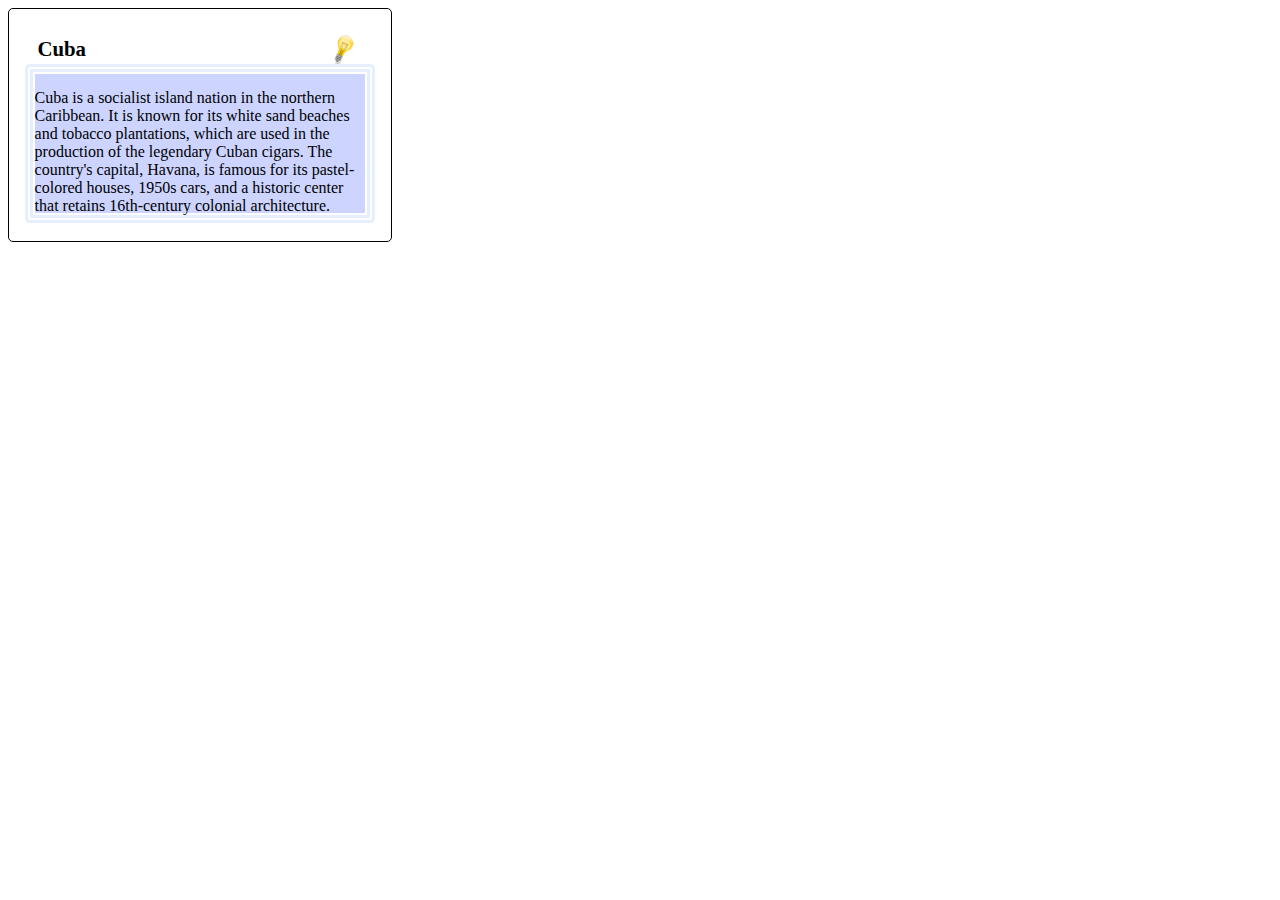
<file: form/index.html>
<!DOCTYPE html>
<html>

<head>
    <title>Zadanie6</title>
    <link rel="stylesheet" type="text/css" href="style.css">

<body>
    <div class="first-div">
        <h1>Cuba</h1>
        <div class="last-div">
            <p>Cuba is a socialist island nation in the northern Caribbean. It is known for its white sand beaches and tobacco plantations, which are used in the production of the legendary Cuban cigars. The country's capital, Havana, is famous for its pastel-colored houses, 1950s cars, and a historic center that retains 16th-century colonial architecture. Salsa is performed in dance clubs, and magnificent shows are shown in the famous Tropicana cabaret.</p>
        </div>
    </div>
</body>
</head>

</html>
</file>
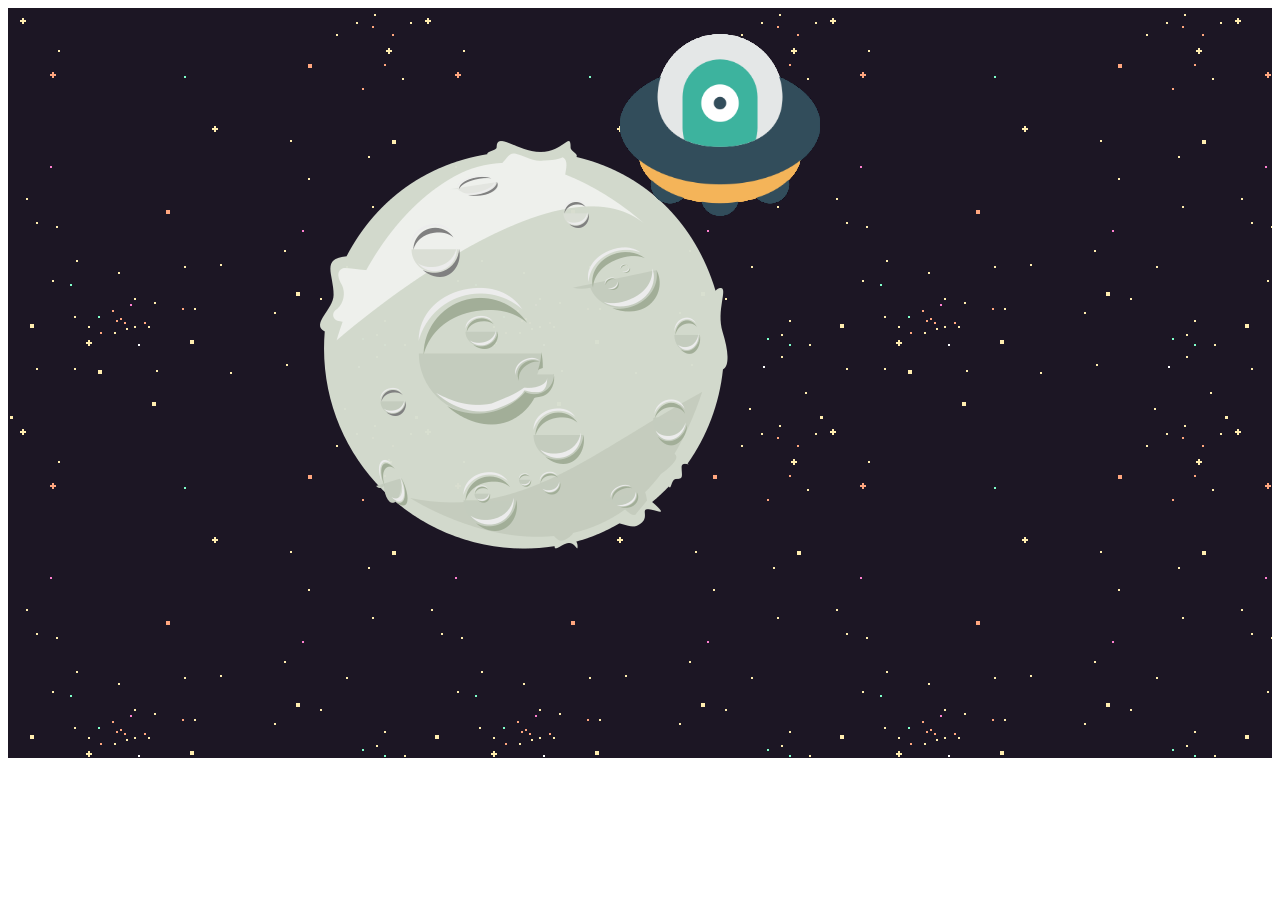
<file: moon/index.html>
<!DOCTYPE html>
<html>

<head>
    <title>Plane-animation</title>
    <link rel="stylesheet" type="text/css" href="style.css">
    <meta name="viewport" content="width=device-width, initial-scale=1">
</head>

<body>
    <div class="wrapper">
        <div class="content">
            <img class="moon" src="img/moon.png" alt="moon">
            <img class="plane" src="img/plane.png" alt="plane">
            <img class="plane" src="img/plane.png" alt="plane">
            <img class="plane" src="img/plane.png" alt="plane">
            <img class="plane" src="img/plane.png" alt="plane">
            <img class="plane" src="img/plane.png" alt="plane">
            <img class="plane" src="img/plane.png" alt="plane">
            <img class="plane" src="img/plane.png" alt="plane">
            <img class="plane" src="img/plane.png" alt="plane">
        </div>
    </div>


</body>


</html>
</file>
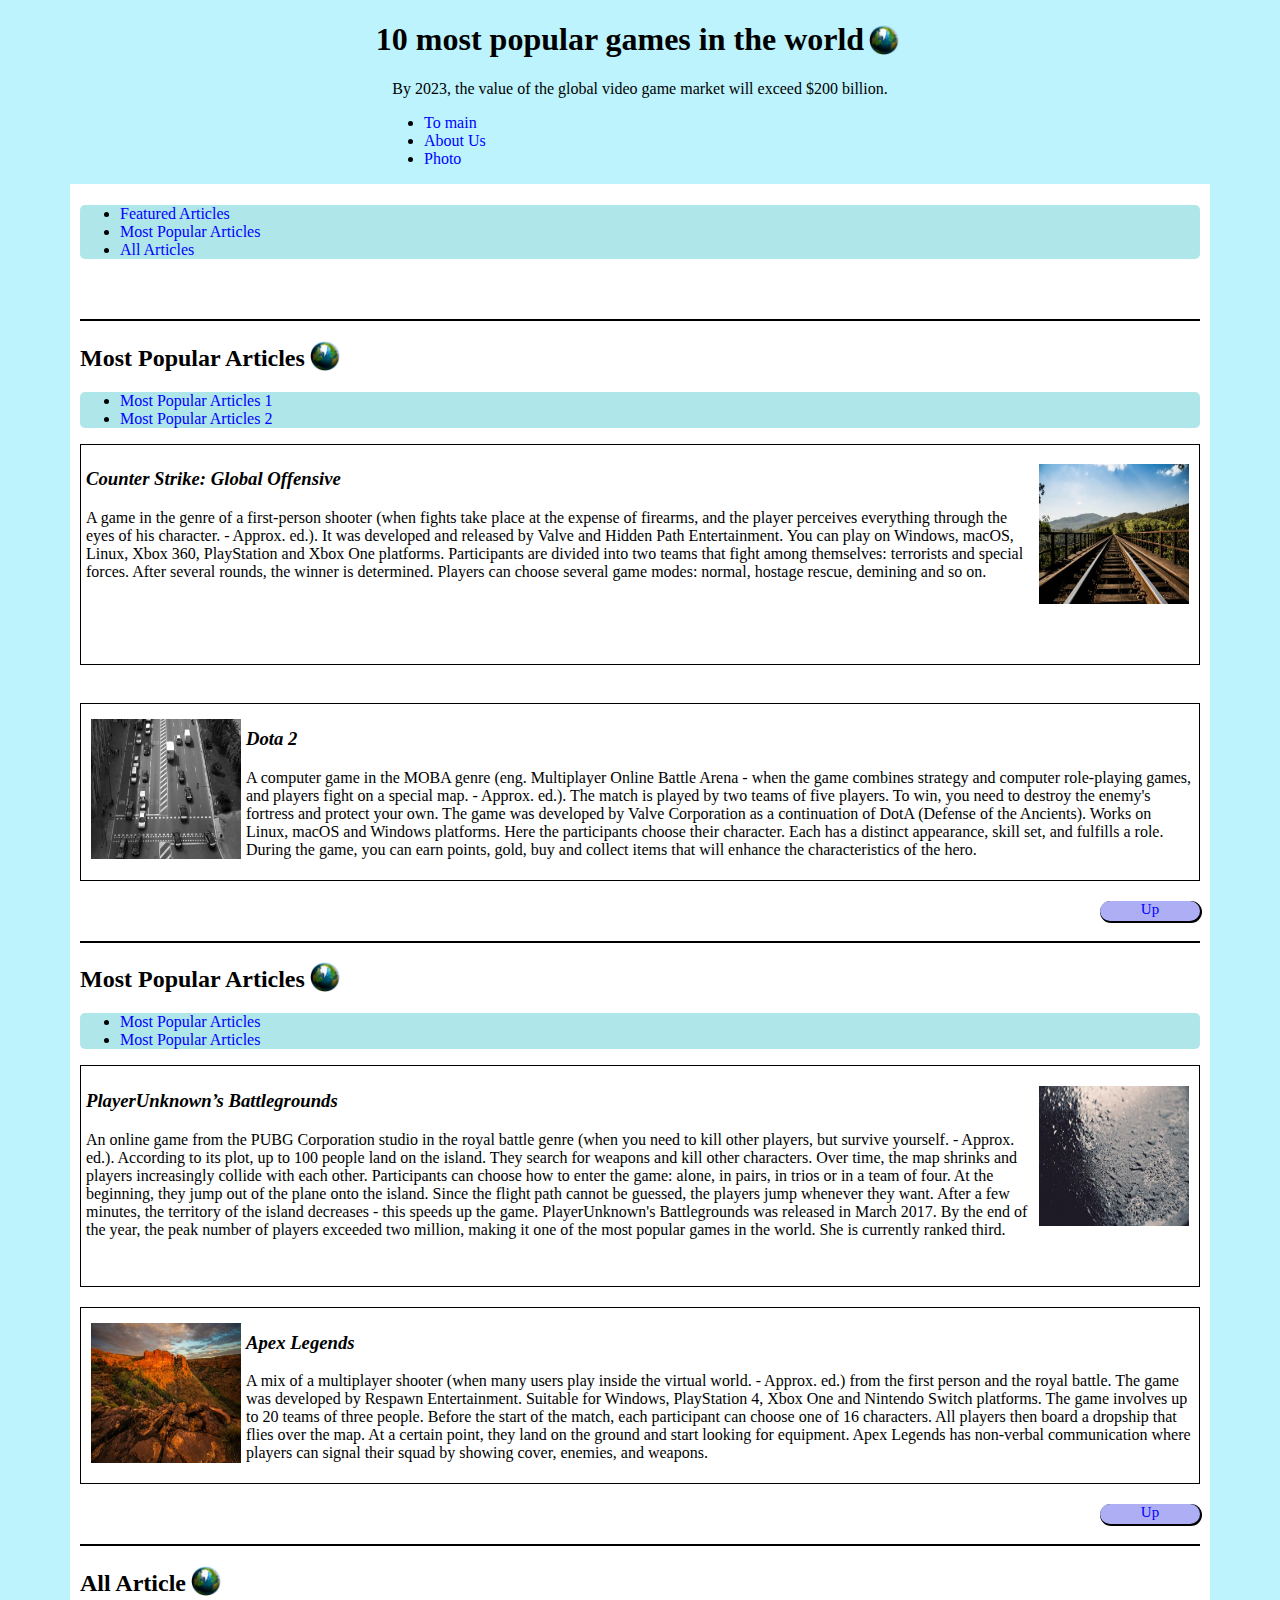
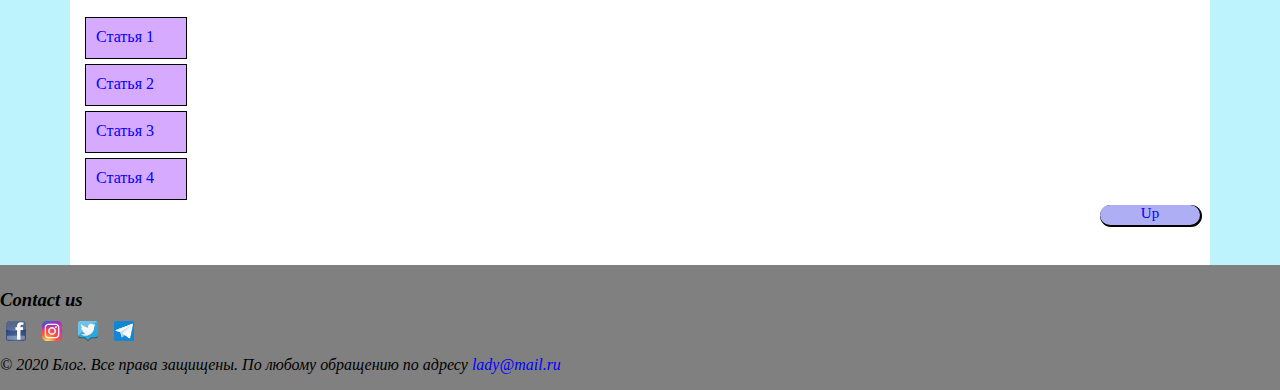
<file: page/index.html>
<!DOCTYPE html>
<html>

<head>
    <title>Blog</title>
    <link rel="stylesheet" type="text/css" href="style.css">
</head>

<body id="goup">
    <div class="ground-color">
        <div class="to-main">
            <div class="blog">
                <h1>10 most popular games in the world</h1>
                <p>By 2023, the value of the global video game market will exceed $200 billion.</p>
            </div>
            <ul class="ul">
                <li> <a href="">To main</a></li>
                <li> <a href="">About Us</a></li>
                <li> <a href="">Photo</a></li>
            </ul>
        </div>
        <div class="ground-colorIN">
            <div class="popular">
                <ul>
                    <li> <a href="">Featured Articles</a></li>
                    <li> <a href="">Most Popular Articles</a></li>
                    <li> <a href="">All Articles</a></li>
                </ul>
            </div>

            <hr>

            <h2>Most Popular Articles</h2>

            <div class="popular">
                <ul>
                    <li> <a href="#f1">Most Popular Articles 1</a></li>
                    <li> <a href="#f2">Most Popular Articles 2</a></li>

                </ul>
            </div>


            <div class="first-favorites article">
                <h3 id="f1">Counter Strike: Global Offensive</h3>
                <img class="first-img" src="image/f1.jpg" alt="Железная дорога">
                <p>A game in the genre of a first-person shooter (when fights take place at the expense of firearms, and the player perceives everything through the eyes of his character. - Approx. ed.). It was developed and released by Valve and Hidden Path Entertainment. You can play on Windows, macOS, Linux, Xbox 360, PlayStation and Xbox One platforms.

                    Participants are divided into two teams that fight among themselves: terrorists and special forces. After several rounds, the winner is determined. Players can choose several game modes: normal, hostage rescue, demining and so on.</p>
            </div>

            <br>

            <div class="last-favorites article">
                <img class="last-img" src="image/f2.jpg" alt="Вид сверху,камера,машины">
                <h3 id="f2">Dota 2</h3>
                <p>A computer game in the MOBA genre (eng. Multiplayer Online Battle Arena - when the game combines strategy and computer role-playing games, and players fight on a special map. - Approx. ed.). The match is played by two teams of five players. To win, you need to destroy the enemy's fortress and protect your own. The game was developed by Valve Corporation as a continuation of DotA (Defense of the Ancients). Works on Linux, macOS and Windows platforms.

                    Here the participants choose their character. Each has a distinct appearance, skill set, and fulfills a role. During the game, you can earn points, gold, buy and collect items that will enhance the characteristics of the hero.</p>
            </div>

            <div class="up-button">
                <a href="#goup">Up</a>
            </div>


            <hr>



            <h2>Most Popular Articles</h2>

            <div class="popular">
                <ul>
                    <li> <a href="#s1">Most Popular Articles</a></li>
                    <li> <a href="#s2">Most Popular Articles</a></li>

                </ul>
            </div>


            <div class="first-favorites article">
                <h3 id="s1">PlayerUnknown’s Battlegrounds</h3>
                <img class="first-img" src="image/p1.jpg" alt="Капли">
                <p>An online game from the PUBG Corporation studio in the royal battle genre (when you need to kill other players, but survive yourself. - Approx. ed.). According to its plot, up to 100 people land on the island. They search for weapons and kill other characters. Over time, the map shrinks and players increasingly collide with each other.

                    Participants can choose how to enter the game: alone, in pairs, in trios or in a team of four. At the beginning, they jump out of the plane onto the island. Since the flight path cannot be guessed, the players jump whenever they want. After a few minutes, the territory of the island decreases - this speeds up the game.
                    
                    PlayerUnknown's Battlegrounds was released in March 2017. By the end of the year, the peak number of players exceeded two million, making it one of the most popular games in the world. She is currently ranked third.</p>
            </div>



            <div class="last-favorites article">
                <img class="last-img" src="image/p2.jpg" alt="Горы, небо">
                <h3 id="s2">Apex Legends</h3>
                <p>A mix of a multiplayer shooter (when many users play inside the virtual world. - Approx. ed.) from the first person and the royal battle. The game was developed by Respawn Entertainment. Suitable for Windows, PlayStation 4, Xbox One and Nintendo Switch platforms.
                    The game involves up to 20 teams of three people. Before the start of the match, each participant can choose one of 16 characters. All players then board a dropship that flies over the map. At a certain point, they land on the ground and start looking for equipment.
                    
                    Apex Legends has non-verbal communication where players can signal their squad by showing cover, enemies, and weapons.</p>
            </div>

            <div class="up-button">
                <a href="#goup">Up</a>
            </div>


            <hr>


            <div>
                <h2>All Article</h2>
            </div>
            <div class="conteiner" id="st1">
                <a href="#st1">Статья 1</a>
                <p>Contrary to popular belief, Lorem Ipsum is not simply random text. It has roots in a piece of
                    classical Latin literature from 45 BC, making it over 2000 years old. Richard McClintock, a Latin
                    professor at Hampden-Sydney College in Virginia, looked up one of the more obscure</p>
            </div>
            <div class="conteiner" id="st2">
                <a href="#st2">Статья 2</a>
                <p>Contrary to popular belief, Lorem Ipsum is not simply random text. It has roots in a piece of
                    classical Latin literature from 45 BC, making it over 2000 years old. Richard McClintock, a Latin
                    professor at Hampden-Sydney College in Virginia, looked up one of the more obscure</p>
            </div>
            <div class="conteiner" id="st3">
                <a href="#st3">Статья 3</a>
                <p>Contrary to popular belief, Lorem Ipsum is not simply random text. It has roots in a piece of
                    classical Latin literature from 45 BC, making it over 2000 years old. Richard McClintock, a Latin
                    professor at Hampden-Sydney College in Virginia, looked up one of the more obscure</p>
            </div>
            <div class="conteiner" id="st4">
                <a href="#st4">Статья 4</a>
                <p>Contrary to popular belief, Lorem Ipsum is not simply random text. It has roots in a piece of
                    classical Latin literature from 45 BC, making it over 2000 years old. Richard McClintock, a Latin
                    professor at Hampden-Sydney College in Virginia, looked up one of the more obscure</p>
            </div>

            <div class="up-button">
                <a href="#goup">Up</a>
            </div>

        </div>



    </div>


    <footer>
        <h3>Contact us</h3>
        <a href="https://www.facebook.com/alexey.lupach" target="_blank"><img class="footer-img"
                src="image/facebook.png" alt="facebook"></a>
        <a href="https://www.instagram.com/cubbl/" target="_blank"><img class="footer-img" src="image/instagramm.png"
                alt="instagramm"></a>
        <a href="https://twitter.com/CuBbl" target="_blank"><img class="footer-img" src="image/twitter.png"
                alt="twitter"></a>
        <a href="https://t.me/cubbl" target="_blank"> <img class="footer-img" src="image/telegram.png"
                alt="telegram"></a>
        <p class="footer-p">© 2020 Блог. Все права защищены. По любому обращению по адресу <a
                href="mailto:cubbi@mail.ru">lady@mail.ru</a></p>
    </footer>

</body>


</html>
</file>
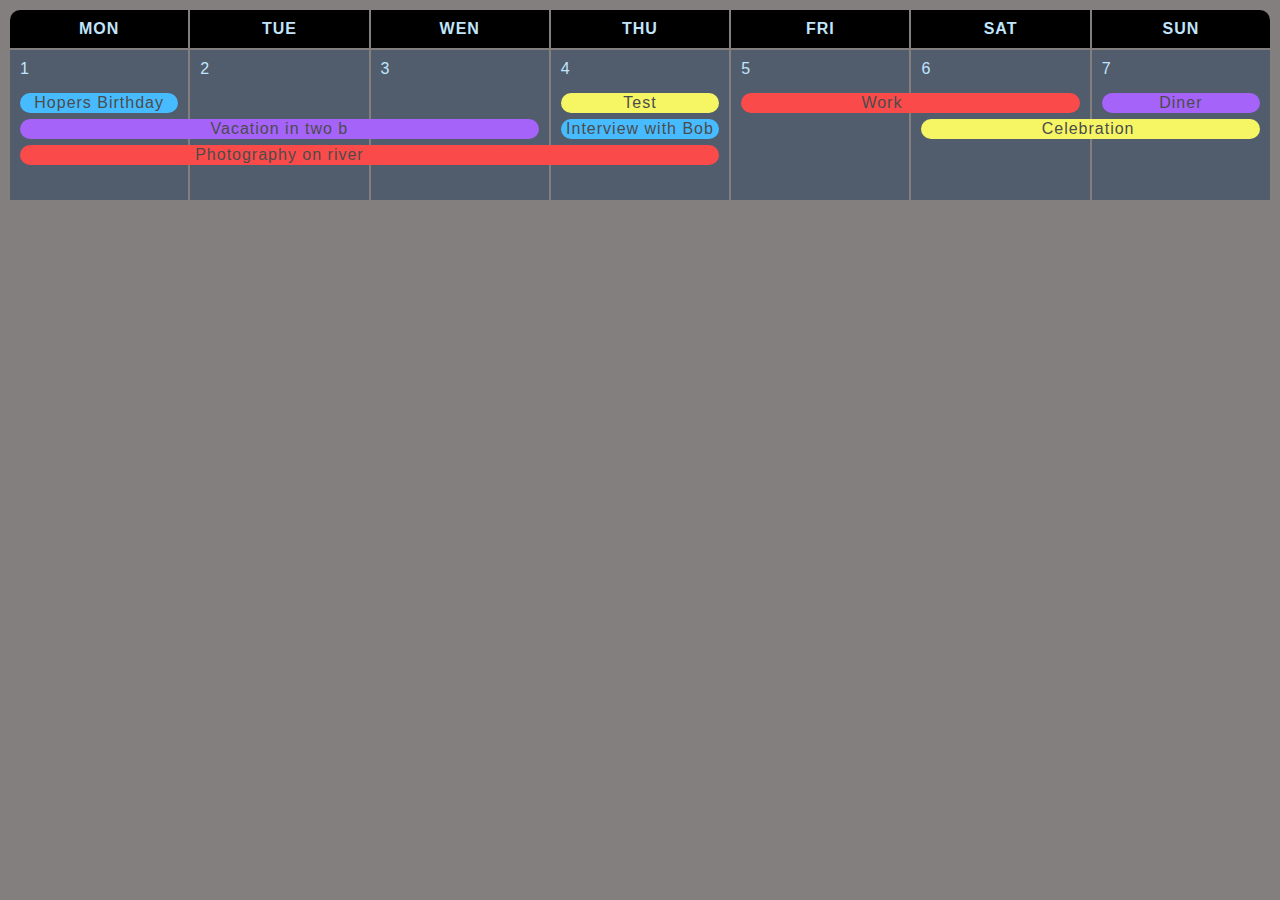
<file: table weeks/index.html>
<!DOCTYPE html>
<html>

<head>
    <title>Calendar</title>
    <link rel="stylesheet" type="text/css" href="style.css">

<body>


    <table>
        <tr>
            <th class="mon-radius">Mon</th>
            <th>Tue</th>
            <th>Wen</th>
            <th>Thu</th>
            <th>Fri</th>
            <th>Sat</th>
            <th class="sun-radius">Sun</th>
        </tr>
        <tr class="calendar">
            <td>
                <span class="number">1</span>
                <span class="event single-day salmon-color">Hopers Birthday</span>
                <span class="event event-start blue-color"></span>
                <span class="event event-start green-color"></span>
            </td>
            <td>
                <span class="number">2</span>
                <span class="event"></span>
                <span class="event event-middle blue-color">Vacation in two b</span>
                <span class="event event-middle green-color">Photography on river</span>
            </td>
            <td>
                <span class="number">3</span>
                <span class="event"></span>
                <span class="event event-end blue-color"></span>
                <span class="event event-middle green-color"></span>
            </td>
            <td>
                <span class="number">4</span>
                <span class="event single-day pink-color">Test</span>
                <span class="event single-day salmon-color">Interview with Bob</span>
                <span class="event event-end green-color"></span>
            </td>
            <td>
                <span class="number">5</span>
                <span class="event event-start green-color"></span>
            </td>
            <td>
                <span class="number">6</span>
                <span class="event event-end green-color">Work</span>
                <span class="event event-start pink-color"></span>
            </td>
            <td>
                <span class="number">7</span>
                <span class="event single-day blue-color">Diner</span>
                <span class="event event-end pink-color">Celebration</span>
            </td>
        </tr>
    </table>

</body>
</head>

</html>
</file>
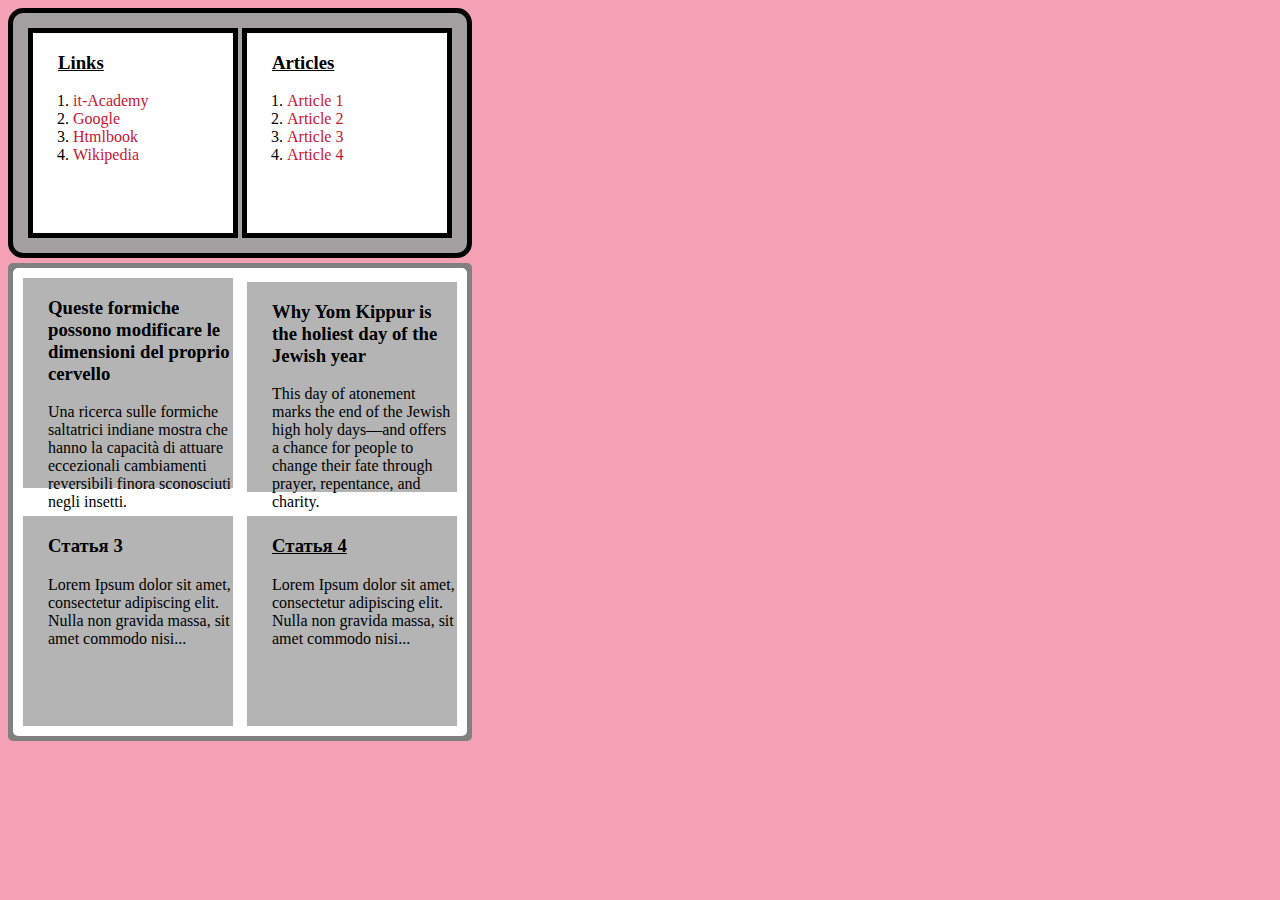
<file: table/index.html>
<!DOCTYPE html>
<html>

<head>
    <title>Example6</title>
    <link rel="stylesheet" type="text/css" href="style.css">

<body>
    <div>
        <div class="backgorund-links">
            <div class="links">
                <h3 class="under">Links</h3>
                <ol>

                    <li> <a href="https://www.it-academy.by/">it-Academy</a></li>
                    <li> <a href="https://www.google.by/">Google</a></li>
                    <li> <a href="http://htmlbook.ru/">Htmlbook</a></li>
                    <li> <a href="https://ru.wikipedia.org/">Wikipedia</a></li>

                </ol>
            </div>

            <div class="links">
                <h3 class="under">Articles</h3>
                <ol>

                    <li> <a href="#s1">Article 1</a></li>
                    <li> <a href="#s2">Article 2</a></li>
                    <li> <a href="#s3">Article 3</a></li>
                    <li> <a href="#s4">Article 4</a></li>

                </ol>
            </div>
        </div>
    </div>

    <div class="backgorund-art2">
        <div class="backgorund-art">
            <div>
                <div class="articles">
                    <h3 id="s1">Queste formiche possono modificare le dimensioni del proprio cervello</h3>
                    <p>Una ricerca sulle formiche saltatrici indiane mostra che hanno la capacità di attuare eccezionali cambiamenti reversibili finora sconosciuti negli insetti.</p>
                </div>
                <div class="articles">
                    <h3 id="s2">Why Yom Kippur is the holiest day of the Jewish year</h3>
                    <p>This day of atonement marks the end of the Jewish high holy days—and offers a chance for people to change their fate through prayer, repentance, and charity.</p>
                </div>
            </div>
            <div>
                <div class="articles">
                    <h3 id="s3">Статья 3</h3>
                    <p>Lorem Ipsum dolor sit amet, consectetur adipiscing elit. Nulla non gravida massa, sit amet
                        commodo nisi... </p>
                </div>
                <div class="articles">
                    <h3 class="under" id="s4">Статья 4</h3>
                    <p>Lorem Ipsum dolor sit amet, consectetur adipiscing elit. Nulla non gravida massa, sit amet
                        commodo nisi... </p>
                </div>
            </div>
        </div>
    </div>
</body>
</head>

</html>
</file>
<file: form/style.css>
.first-div {
    width: 350px;
    height: 200px;
    border: solid 1px black;
    border-radius: 5px;
    background-color: white;
    padding: 1em;
}

h1 {
    font-size: 1.3em;
    background-image: url("bulb.png");
    background-repeat: no-repeat;
    background-position: right 0.5em top 0;
    background-size: contain;
    padding: .1em;
    margin: .5em .5em 0 .5em;
}

.last-div {
    height: 70%;
    overflow: auto;
    padding: 0.5em 3.5em 0.5em 0.5em;
    background-color: rgb(204, 212, 255);
    border-radius: 5px;
    border: double .5em rgba(0, 102, 255, .1);
    padding: 0.1em;
    background-clip: content-box;
}
</file>
<file: moon/style.css>
.wrapper {
    background-image: url(img/stars-bg.png);
    display: flex;
    justify-content: center;
    align-items: center;
    height: 750px;
    position: relative;
}

.content {
    position: relative;
}

.plane {
    position: absolute;
    bottom: 400px;
    left: 300px;
    width: 200px;
    transition: transform 4s ease-in-out;
    transition-delay: 4s;
}

.content:hover .plane {
    transform: translate(0px, 240px);
}

.plane:nth-child(2) {
    transition-delay: .4s;
}

.content:hover .plane:nth-child(2) {
    transform: translate(0px, -240px);
}

.plane:nth-child(3) {
    transition-delay: .4s;
}

.content:hover .plane:nth-child(3) {
    transform: translate(240px, 0px);
}

.plane:nth-child(4) {
    transition-delay: .4s;
}

.content:hover .plane:nth-child(4) {
    transform: translate(-240px, 0px);
}

.plane:nth-child(5) {
    transition-delay: .4s;
}

.content:hover .plane:nth-child(5) {
    transform: translate(-240px, 240px);
}

.plane:nth-child(6) {
    transition-delay: 4s;
}

.content:hover .plane:nth-child(6) {
    transform: translate(240px, 240px);
}

.plane:nth-child(7) {
    transition-delay: 4s;
}

.content:hover .plane:nth-child(7) {
    transform: translate(240px, -240px);
}

.plane:nth-child(8) {
    transition-delay: 4s;
}

.content:hover .plane:nth-child(8) {
    transform: translate(-240px, -240px);
}
</file>
<file: page/style.css>
.ul {
    margin-left: 30%;
}

.blog {
    text-align: center;
}

body {
    margin: 0px;
    background-color: rgba(179, 241, 252, 0.877);
}

.ground-colorIN {
    background-color: white;
    margin: 0px 70px -20px;
    padding: 5px 10px 80px;
}

.popular {
    background-color: rgb(175, 230, 233);
    border-radius: 5px;
}

hr {
    border: none;
    background-color: black;
    height: 2px;
    margin-top: 60px;
}

.article:after, .article:before {
    content: "";
    display: table;
}

.article:after {
    clear: both;
}

.first-favorites, .last-favorites {
    border: solid 1px black;
    padding: 5px;
    margin-bottom: 20px;
}

.first-img {
    width: 150px;
    height: 140px;
    float: right;
    position: relative;
    bottom: 50px;
    margin: 5px 5px 5px;
}

.last-img {
    width: 150px;
    height: 140px;
    float: left;
    position: relative;
    top: 5px;
    margin: 5px 5px 5px;
}

h1::after, h2::after {
    background-image: url('image/lampa.jpg');
    background-size: 30px 30px;
    background-repeat: no-repeat;
    display: inline-block;
    width: 30px;
    height: 30px;
    margin: 0px 5px -5px;
    content: "";
}

.footer-img {
    width: 20px;
    height: 20px;
    line-height: 1px;
    padding: 6px;
    position: relative;
    bottom: 15px;
}

.up-button {
    width: 100px;
    height: 20px;
    text-align: center;
    float: right;
    font-size: 15px;
    background: rgb(174, 174, 245);
    border-radius: 20px;
    box-shadow: 1px 1px 0px 1px;
}

.conteiner {
    display: block;
    width: 80px;
    height: 20px;
    padding: 10px;
    margin: 5px;
    background-color: rgb(214, 170, 255);
    border: 1px solid black;
    overflow: hidden;
}

.conteiner:target {
    overflow: visible;
    height: auto;
    width: auto;
    max-width: 100%;
    background-color: white;
}

.conteiner:target a {
    text-decoration: underline;
    color: black;
}

footer {
    background-color: grey;
    height: 120px;
    max-width: none;
    width: 100%;
    padding-top: 5px;
}

.footer-p {
    margin-top: -10px;
}

h3, .footer-p {
    font-style: italic;
}

a:link {
    text-decoration: none;
    color: blue;
}

a:visited {
    color: blue;
}
</file>
<file: table weeks/style.css>
body {
    background-color: #837f7f;
}

table {
    width: 100%;
    border-radius: 10px;
    letter-spacing: 1px;
    color: rgb(193, 229, 253);
    font-family: Arial, Helvetica, sans-serif;
}

.number {
    display: block;
    margin-bottom: 15px;
}

.mon-radius {
    border-radius: 10px 0px 0px 0;
}

.sun-radius {
    border-radius: 0px 10px 0px 0;
}

th {
    text-transform: uppercase;
    background-color: #000000;
    padding: 10px;
}

th, td {
    width: 12%;
}

td {
    padding: 10px;
}

td {
    padding: 10px;
    vertical-align: top;
}

.calendar {
    height: 150px;
    background-color: #515c6d;
}

.single-day {
    text-align: center;
}

.event-start {
    margin-right: -20px;
}

.event-middle {
    margin-left: -20px;
    margin-right: -20px;
    text-align: center;
}

.event-end {
    margin-left: -60px;
}

.event {
    color: #4c4c4c;
    display: block;
    margin-top: 6px;
    margin-bottom: 6px;
    height: 18px;
    padding-top: 1px;
    padding-bottom: 1px;
    border-radius: 10px;
}

.green-color {
    background-color: #fb4a4a;
}

.salmon-color {
    background-color: #47bbff;
}

.blue-color {
    background-color: #a563fa;
}

.pink-color {
    background-color: #f6f665;
}
</file>
<file: table/style.css>
body {
    background-color: rgb(244, 161, 181);
}

.under {
    text-decoration: underline;
}

p {
    padding-left: 25px;
}

h3 {
    padding-left: 25px;
}

h3:target {
    text-decoration: underline;
    font-style: italic;
}

a {
    text-decoration: none;
    color: rgb(200, 21, 51);
}

a:hover {
    text-decoration: underline;
}

a:active {
    color: rgb(184, 184, 184);
}

.links {
    display: inline-block;
    background-color: white;
    height: 200px;
    width: 200px;
    border: solid 5px;
}

.backgorund-links {
    background-color: rgb(162, 160, 160);
    padding: 15px;
    border-radius: 15px;
    display: inline-block;
    border: solid 5px;
}

.articles {
    display: inline-block;
    background-color: rgb(180, 180, 180);
    height: 210px;
    width: 210px;
    margin: 5px;
}

.backgorund-art {
    background-color: white;
    padding: 5px;
    border-radius: 5px;
    display: inline-block;
}

.backgorund-art2 {
    background-color: grey;
    padding: 5px;
    margin-top: 5px;
    border-radius: 5px;
    display: inline-block;
}
</file>
